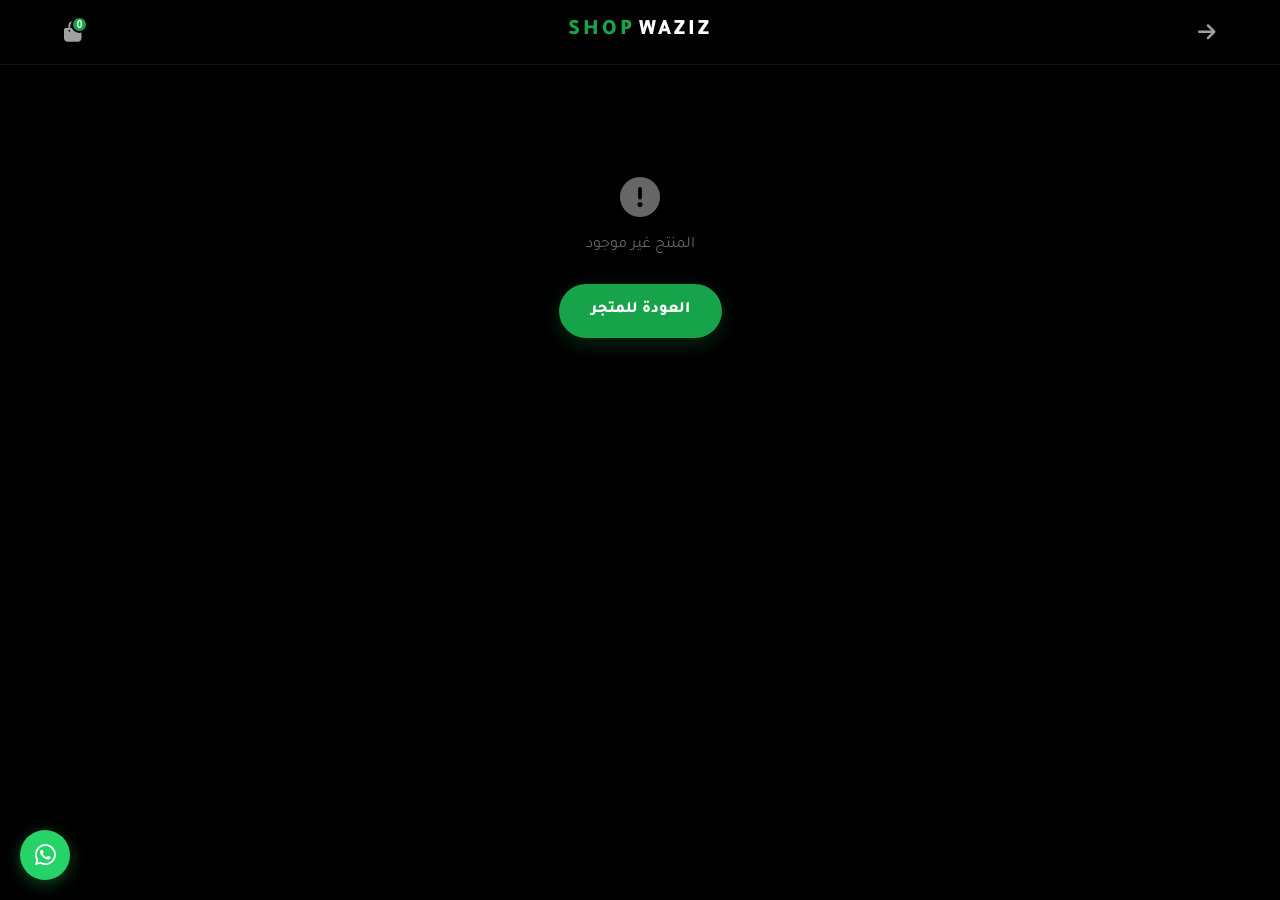
<file: product.html>
<!DOCTYPE html>
<html lang="ar" dir="rtl">
<head>
  <meta charset="UTF-8">
  <meta name="viewport" content="width=device-width, initial-scale=1.0">
  <title>المنتج | WAZIZ SHOP</title>
  <meta name="description" content="تفاصيل المنتج، الألوان والمقاسات المتوفرة، وطلب سريع مع توصيل لجميع المدن المغربية والدفع عند الاستلام.">
  <link rel="canonical" href="https://wazizshop.com/product.html">

  <meta property="og:type" content="product">
  <meta property="og:site_name" content="WAZIZ SHOP">
  <meta property="og:title" content="المنتج | WAZIZ SHOP">
  <meta property="og:url" content="https://wazizshop.com/product.html">
  <meta property="og:locale" content="ar_MA">

  <meta name="twitter:card" content="summary_large_image">

  <meta name="theme-color" content="#000000">
  <link rel="icon" href="favicon.ico" sizes="any">

  <link rel="preconnect" href="https://fonts.googleapis.com">
  <link rel="preconnect" href="https://fonts.gstatic.com" crossorigin>
  <link rel="stylesheet" href="https://fonts.googleapis.com/css2?family=Tajawal:wght@400;700;800;900&display=swap">

  <link rel="preconnect" href="https://cdnjs.cloudflare.com" crossorigin>
  <link rel="stylesheet" href="https://cdnjs.cloudflare.com/ajax/libs/font-awesome/6.4.0/css/all.min.css" media="print" onload="this.media='all'">
  <noscript><link rel="stylesheet" href="https://cdnjs.cloudflare.com/ajax/libs/font-awesome/6.4.0/css/all.min.css"></noscript>

  <link rel="stylesheet" href="assets/css/style.css">
</head>
<body>
  <a href="#productPage" class="skip-link">تخطي إلى المحتوى</a>

  <!-- ── Header ── -->
  <header class="site-header">
    <div class="nav-inner">
      <button class="icon-btn" onclick="history.back()" aria-label="رجوع">
        <i class="fas fa-arrow-right" aria-hidden="true"></i>
      </button>
      <a href="index.html" class="nav-logo">WAZIZ <span>SHOP</span></a>
      <button class="icon-btn" data-action="toggle-cart" aria-label="سلة التسوق" aria-haspopup="true">
        <i class="fas fa-shopping-bag" aria-hidden="true"></i>
        <span class="badge" id="cartBadge">0</span>
      </button>
    </div>
  </header>

  <!-- ── Product Content ── -->
  <main id="productPage" class="product-page">
    <div style="text-align:center; padding:60px 20px; color:var(--text-muted);">
      <i class="fas fa-spinner fa-spin" style="font-size:28px;" aria-hidden="true"></i>
      <span class="sr-only">جاري التحميل...</span>
    </div>
  </main>

  <div id="toast" role="status" aria-live="polite"></div>

  <!-- ── Cart Drawer ── -->
  <div class="drawer-overlay" id="cartOverlay"></div>
  <div class="drawer" id="cartDrawer" role="dialog" aria-modal="true" aria-label="سلة التسوق">
    <div class="drawer-header">
      <span class="drawer-title"><i class="fas fa-shopping-bag" aria-hidden="true"></i> سلة التسوق</span>
      <button class="icon-btn" data-action="toggle-cart" aria-label="إغلاق السلة"><i class="fas fa-times" aria-hidden="true"></i></button>
    </div>
    <div class="drawer-body" id="cartBody"></div>
    <div class="drawer-footer" id="cartFoot" style="display:none">
      <div class="cart-total-row">
        <span>المجموع:</span>
        <span class="cart-total-amount" id="cartTotal">0 درهم</span>
      </div>
      <button class="submit-btn" type="button" data-action="open-checkout">
        <i class="fas fa-check-circle" aria-hidden="true"></i>
        إتمام الطلب
      </button>
    </div>
  </div>

  <!-- ── Checkout Drawer ── -->
  <div class="drawer-overlay" id="coOverlay"></div>
  <div class="co-drawer" id="coDrawer" role="dialog" aria-modal="true" aria-label="تأكيد الطلب">
    <div class="drawer-header">
      <span class="drawer-title"><i class="fas fa-map-marker-alt" aria-hidden="true"></i> تأكيد الطلب</span>
      <button class="icon-btn" type="button" data-action="close-checkout" aria-label="إغلاق"><i class="fas fa-times" aria-hidden="true"></i></button>
    </div>
    <div class="drawer-body" id="coBody">
      <form id="checkoutForm" novalidate>
        <div class="form-field"><label for="cName">الاسم الكامل</label><input type="text" id="cName" name="name" placeholder="اسمك الكامل" autocomplete="name" required></div>
        <div class="form-field"><label for="cPhone">رقم الهاتف</label><input type="tel" id="cPhone" name="phone" placeholder="06XXXXXXXX" autocomplete="tel" required></div>
        <div class="form-field"><label for="cCity">المدينة</label><input type="text" id="cCity" name="city" placeholder="مدينتك" autocomplete="address-level2" required></div>
        <div class="form-field"><label for="cAddr">العنوان التفصيلي</label><textarea id="cAddr" name="address" placeholder="الحي، الشارع..." autocomplete="street-address" required></textarea></div>
        <button class="submit-btn" id="coSubmitBtn" type="submit">
          <i class="fas fa-paper-plane" aria-hidden="true"></i>
          تأكيد الطلب الآن
        </button>
      </form>
    </div>
  </div>

  <!-- ── WhatsApp ── -->
  <a href="https://wa.me/212604971625" class="whatsapp-float" target="_blank" rel="noopener" aria-label="واتساب">
    <i class="fab fa-whatsapp" aria-hidden="true"></i>
  </a>

  <script type="module" src="assets/js/product.js"></script>
</body>
</html>
</file>
<file: assets/css/style.css>
/*
  WAZIZ SHOP – 2026 Redesign
  Palette: Black · White · Emerald Green
  Mobile-First · Premium · Clean
*/

:root {
  --black:   #000000;
  --white:   #ffffff;
  --green:   #16a34a;
  --green-dark: #15803d;
  --green-light: #dcfce7;
  --green-mid: #22c55e;

  --bg:      #000000;
  --surface: #0f0f0f;
  --surface2: #1a1a1a;
  --border:  rgba(255,255,255,0.08);
  --border-green: rgba(22,163,74,0.35);

  --text:    #ffffff;
  --text-secondary: #a1a1a1;
  --text-muted: #666666;

  --radius-sm: 8px;
  --radius:    14px;
  --radius-lg: 20px;
  --radius-xl: 28px;

  --shadow-sm:  0 2px 8px rgba(0,0,0,0.4);
  --shadow:     0 8px 24px rgba(0,0,0,0.6);
  --shadow-green: 0 6px 20px rgba(22,163,74,0.25);

  --transition: all 0.25s cubic-bezier(0.4, 0, 0.2, 1);
  --transition-fast: all 0.15s ease;
}

/* ─── Reset ─── */
*, *::before, *::after { box-sizing: border-box; margin: 0; padding: 0; -webkit-tap-highlight-color: transparent; }
html { scroll-behavior: smooth; }
body {
  font-family: 'Tajawal', sans-serif;
  background: var(--bg);
  color: var(--text);
  line-height: 1.6;
  direction: rtl;
  overflow-x: hidden;
  -webkit-font-smoothing: antialiased;
}
a { text-decoration: none; color: inherit; }
img { display: block; max-width: 100%; }

/* ─── Header ─── */
.site-header {
  position: sticky;
  top: 0;
  z-index: 1000;
  background: rgba(0,0,0,0.92);
  backdrop-filter: blur(16px);
  -webkit-backdrop-filter: blur(16px);
  border-bottom: 1px solid var(--border);
}
.nav-inner {
  max-width: 1200px;
  margin: 0 auto;
  padding: 0 16px;
  height: 64px;
  display: flex;
  align-items: center;
  justify-content: space-between;
}
.nav-logo {
  font-size: 20px;
  font-weight: 900;
  color: var(--white);
  text-transform: uppercase;
  letter-spacing: 3px;
  display: flex;
  align-items: center;
  gap: 4px;
}
.nav-logo span { color: var(--green); }
.nav-logo img { height: 36px; width: auto; }

.icon-btn {
  background: none;
  border: none;
  font-size: 20px;
  cursor: pointer;
  color: var(--text-secondary);
  position: relative;
  padding: 8px;
  border-radius: 50%;
  transition: var(--transition-fast);
  display: flex;
  align-items: center;
  justify-content: center;
}
.icon-btn:hover { color: var(--white); background: var(--surface2); }
.badge {
  position: absolute;
  top: 2px;
  right: 2px;
  background: var(--green);
  color: var(--white);
  font-size: 10px;
  width: 17px;
  height: 17px;
  border-radius: 50%;
  display: flex;
  align-items: center;
  justify-content: center;
  font-weight: 800;
  border: 2px solid var(--black);
}

/* ─── Hero ─── */
.hero {
  position: relative;
  height: 62vh;
  min-height: 340px;
  background: var(--black);
  overflow: hidden;
  display: flex;
  align-items: center;
  justify-content: center;
}
.hero img {
  position: absolute;
  inset: 0;
  width: 100%;
  height: 100%;
  object-fit: cover;
  opacity: 0.38;
  transform: scale(1.04);
  transition: transform 8s ease;
}
.hero:hover img { transform: scale(1); }
.hero::after {
  content: '';
  position: absolute;
  inset: 0;
  background: linear-gradient(to top, rgba(0,0,0,0.9) 0%, transparent 60%);
}
.hero-content {
  position: relative;
  z-index: 1;
  text-align: center;
  padding: 24px 20px;
  animation: heroEntrance 0.8s ease forwards;
}
@keyframes heroEntrance {
  from { opacity: 0; transform: translateY(20px); }
  to   { opacity: 1; transform: translateY(0); }
}
.hero-title {
  font-size: clamp(28px, 7vw, 52px);
  font-weight: 900;
  margin-bottom: 20px;
  line-height: 1.1;
}
.btn-primary {
  display: inline-flex;
  align-items: center;
  gap: 8px;
  padding: 14px 32px;
  background: var(--green);
  color: var(--white);
  font-weight: 800;
  font-size: 16px;
  border: none;
  border-radius: var(--radius-xl);
  cursor: pointer;
  transition: var(--transition);
  box-shadow: var(--shadow-green);
}
.btn-primary:hover {
  background: var(--green-dark);
  transform: translateY(-2px);
  box-shadow: 0 10px 28px rgba(22,163,74,0.35);
}
.btn-primary:active { transform: translateY(0); }

/* ─── Sections ─── */
.section {
  padding: 40px 16px;
  max-width: 1200px;
  margin: 0 auto;
}
.section-title {
  font-size: 20px;
  font-weight: 800;
  margin-bottom: 24px;
  color: var(--white);
  display: flex;
  align-items: center;
  gap: 10px;
}
.section-title::before {
  content: '';
  display: block;
  width: 4px;
  height: 22px;
  background: var(--green);
  border-radius: 2px;
  flex-shrink: 0;
}

/* ─── Grid ─── */
.grid {
  display: grid;
  grid-template-columns: repeat(2, 1fr);
  gap: 12px;
}
@media (min-width: 480px) { .grid { gap: 16px; } }
@media (min-width: 768px) {
  .grid { grid-template-columns: repeat(auto-fill, minmax(240px, 1fr)); gap: 20px; }
}

/* ─── Product Card ─── */
.pcard {
  background: var(--surface);
  border-radius: var(--radius);
  overflow: hidden;
  border: 1px solid var(--border);
  cursor: pointer;
  transition: var(--transition);
  position: relative;
}
.pcard:hover {
  border-color: var(--border-green);
  transform: translateY(-4px);
  box-shadow: var(--shadow-green);
}
.pcard:active { transform: translateY(-1px); }

.pcard-img {
  position: relative;
  aspect-ratio: 1 / 1;
  overflow: hidden;
  background: var(--surface2);
}
.pcard-img img {
  width: 100%;
  height: 100%;
  object-fit: contain;
  transition: transform 0.5s ease;
  background: var(--surface2);
  padding: 4px;
}
.pcard:hover .pcard-img img { transform: scale(1.05); }

.pcard-badge {
  position: absolute;
  top: 8px;
  right: 8px;
  background: #ef4444;
  color: #fff;
  padding: 3px 8px;
  font-size: 11px;
  font-weight: 800;
  border-radius: 6px;
  letter-spacing: 0.5px;
}

.pcard-body { padding: 12px; }
.pcard-name {
  font-size: 14px;
  font-weight: 700;
  margin-bottom: 6px;
  white-space: nowrap;
  overflow: hidden;
  text-overflow: ellipsis;
  color: var(--text);
}
.pcard-price { display: flex; align-items: center; gap: 8px; flex-wrap: wrap; }
.price-now { color: var(--green-mid); font-weight: 800; font-size: 16px; }
.price-old { color: var(--text-muted); text-decoration: line-through; font-size: 12px; }

/* ─── Product Page ─── */
.product-page {
  padding: 20px 16px 40px;
  max-width: 800px;
  margin: 0 auto;
}

.product-gallery { margin-bottom: 24px; }
.main-img-wrap {
  width: 100%;
  aspect-ratio: 1 / 1;
  border-radius: var(--radius-lg);
  overflow: hidden;
  background: var(--surface2);
  border: 1px solid var(--border);
  position: relative;
}
.main-img {
  width: 100%;
  height: 100%;
  object-fit: contain;
  transition: opacity 0.2s ease;
  background: var(--surface2);
}
.thumb-grid {
  display: grid;
  grid-template-columns: repeat(4, 1fr);
  gap: 8px;
  margin-top: 10px;
}
.thumb-img {
  width: 100%;
  aspect-ratio: 1 / 1;
  object-fit: contain;
  border-radius: var(--radius-sm);
  cursor: pointer;
  border: 2px solid transparent;
  opacity: 0.55;
  background: var(--surface2);
  transition: var(--transition-fast);
}
.thumb-img:hover { opacity: 0.85; }
.thumb-img.active {
  border-color: var(--green);
  opacity: 1;
}

/* Product Info */
.product-info { padding: 0; }
.product-name {
  font-size: 22px;
  font-weight: 900;
  margin-bottom: 10px;
  line-height: 1.3;
}
.product-prices {
  display: flex;
  align-items: center;
  gap: 12px;
  margin-bottom: 16px;
}
.product-price-now {
  font-size: 26px;
  font-weight: 900;
  color: var(--green-mid);
}
.product-price-old {
  font-size: 16px;
  color: var(--text-muted);
  text-decoration: line-through;
}
.discount-tag {
  background: rgba(239,68,68,0.15);
  color: #ef4444;
  padding: 3px 10px;
  border-radius: 20px;
  font-size: 12px;
  font-weight: 800;
}
.product-desc {
  color: var(--text-secondary);
  font-size: 14px;
  line-height: 1.7;
  margin-bottom: 24px;
  background: var(--surface);
  padding: 14px 16px;
  border-radius: var(--radius);
  border-right: 3px solid var(--border-green);
}

/* ─── Option Groups ─── */
.option-group { margin-bottom: 20px; }
.option-label {
  display: block;
  font-weight: 700;
  margin-bottom: 10px;
  font-size: 13px;
  color: var(--text-secondary);
  text-transform: uppercase;
  letter-spacing: 0.5px;
}
.chips { display: flex; gap: 8px; flex-wrap: wrap; }
.chip {
  padding: 8px 18px;
  border: 1.5px solid var(--border);
  border-radius: var(--radius-sm);
  cursor: pointer;
  font-size: 14px;
  font-weight: 700;
  transition: var(--transition-fast);
  background: var(--surface2);
  color: var(--text-secondary);
  font-family: 'Tajawal', sans-serif;
}
.chip:hover { border-color: var(--green); color: var(--white); }
.chip.active {
  border-color: var(--green);
  color: var(--green-mid);
  background: rgba(22,163,74,0.1);
}
.chip.out-of-stock {
  opacity: 0.35;
  cursor: not-allowed;
  text-decoration: line-through;
}

/* Color chips */
.color-swatch-group { display: flex; gap: 10px; flex-wrap: wrap; }
.color-swatch {
  width: 34px;
  height: 34px;
  border-radius: 50%;
  border: 2.5px solid var(--border);
  cursor: pointer;
  transition: var(--transition-fast);
  position: relative;
}
.color-swatch:hover { transform: scale(1.1); }
.color-swatch.active {
  border-color: var(--green);
  box-shadow: 0 0 0 3px rgba(22,163,74,0.3);
  transform: scale(1.1);
}
.color-swatch.out-of-stock { opacity: 0.3; cursor: not-allowed; }
.color-swatch .color-name-tooltip {
  position: absolute;
  bottom: calc(100% + 6px);
  left: 50%;
  transform: translateX(-50%);
  background: var(--surface2);
  color: var(--text);
  font-size: 11px;
  white-space: nowrap;
  padding: 3px 8px;
  border-radius: 4px;
  pointer-events: none;
  opacity: 0;
  transition: opacity 0.15s ease;
  border: 1px solid var(--border);
}
.color-swatch:hover .color-name-tooltip { opacity: 1; }

/* Color classes */
.color-swatch.black  { background: #000; border-color: #444; }
.color-swatch.white  { background: #fff; }
.color-swatch.silver { background: linear-gradient(135deg,#c0c0c0,#e8e8e8); }
.color-swatch.blue   { background: #1d4ed8; }
.color-swatch.green  { background: #16a34a; }
.color-swatch.red    { background: #dc2626; }
.color-swatch.gray   { background: #6b7280; }
.color-swatch.navy   { background: #1e3a5f; }
.color-swatch.beige  { background: #d2b48c; }
.color-swatch.brown  { background: #92400e; }

/* Size chart hint */
.size-hint {
  font-size: 12px;
  color: var(--text-muted);
  margin-top: 8px;
  display: flex;
  align-items: center;
  gap: 5px;
}

/* ─── CTA Buttons ─── */
.btn-buy-now {
  width: 100%;
  padding: 16px;
  background: var(--green);
  color: var(--white);
  border: none;
  border-radius: var(--radius);
  font-weight: 900;
  font-size: 17px;
  cursor: pointer;
  transition: var(--transition);
  font-family: 'Tajawal', sans-serif;
  box-shadow: var(--shadow-green);
  display: flex;
  align-items: center;
  justify-content: center;
  gap: 8px;
  margin-bottom: 10px;
}
.btn-buy-now:hover {
  background: var(--green-dark);
  transform: translateY(-2px);
  box-shadow: 0 10px 28px rgba(22,163,74,0.4);
}
.btn-buy-now:active { transform: translateY(0); }

.btn-add-cart {
  width: 100%;
  padding: 14px;
  background: transparent;
  color: var(--white);
  border: 1.5px solid var(--border);
  border-radius: var(--radius);
  font-weight: 800;
  font-size: 16px;
  cursor: pointer;
  transition: var(--transition);
  font-family: 'Tajawal', sans-serif;
  display: flex;
  align-items: center;
  justify-content: center;
  gap: 8px;
}
.btn-add-cart:hover {
  border-color: var(--green);
  color: var(--green-mid);
  background: rgba(22,163,74,0.05);
}

.cta-group { margin-top: 24px; display: flex; flex-direction: column; gap: 10px; }

/* ─── Order Form ─── */
.order-section {
  margin-top: 30px;
  background: var(--surface);
  border-radius: var(--radius-lg);
  border: 1px solid var(--border);
  overflow: hidden;
}
.order-section-header {
  padding: 16px 20px;
  background: var(--surface2);
  border-bottom: 1px solid var(--border);
  font-weight: 800;
  font-size: 15px;
  display: flex;
  align-items: center;
  gap: 8px;
}
.order-section-header i { color: var(--green); }
.order-section-body { padding: 20px; }

.form-field { margin-bottom: 14px; }
.form-field label {
  display: block;
  font-weight: 700;
  margin-bottom: 6px;
  font-size: 13px;
  color: var(--text-secondary);
}
.form-field input,
.form-field textarea {
  width: 100%;
  padding: 12px 14px;
  background: var(--surface2);
  border: 1.5px solid var(--border);
  border-radius: var(--radius-sm);
  color: var(--text);
  font-family: 'Tajawal', sans-serif;
  font-size: 14px;
  outline: none;
  transition: var(--transition-fast);
  direction: rtl;
}
.form-field input:focus,
.form-field textarea:focus {
  border-color: var(--green);
  background: rgba(22,163,74,0.04);
}
.form-field textarea { min-height: 80px; resize: vertical; }
.form-field input::placeholder,
.form-field textarea::placeholder { color: var(--text-muted); }

.submit-btn {
  width: 100%;
  padding: 16px;
  background: var(--green);
  color: var(--white);
  border: none;
  border-radius: var(--radius);
  font-weight: 900;
  font-size: 17px;
  cursor: pointer;
  transition: var(--transition);
  font-family: 'Tajawal', sans-serif;
  display: flex;
  align-items: center;
  justify-content: center;
  gap: 8px;
  box-shadow: var(--shadow-green);
}
.submit-btn:hover {
  background: var(--green-dark);
  transform: translateY(-2px);
}
.submit-btn:active { transform: translateY(0); }
.submit-btn:disabled { opacity: 0.6; cursor: not-allowed; transform: none; }

/* ─── Cart Drawer ─── */
.drawer-overlay {
  position: fixed;
  inset: 0;
  background: rgba(0,0,0,0.75);
  z-index: 1500;
  display: none;
  backdrop-filter: blur(4px);
  -webkit-backdrop-filter: blur(4px);
  animation: fadeOverlay 0.2s ease;
}
.drawer-overlay.open { display: block; }
@keyframes fadeOverlay { from { opacity: 0; } to { opacity: 1; } }

.drawer {
  position: fixed;
  top: 0;
  left: -100%;
  width: 88%;
  max-width: 360px;
  height: 100%;
  background: #0a0a0a;
  z-index: 2000;
  transition: left 0.3s cubic-bezier(0.4,0,0.2,1);
  display: flex;
  flex-direction: column;
  border-right: 1px solid var(--border);
}
.drawer.open { left: 0; }

.drawer-header {
  padding: 18px 16px;
  border-bottom: 1px solid var(--border);
  display: flex;
  justify-content: space-between;
  align-items: center;
  flex-shrink: 0;
}
.drawer-title {
  font-weight: 800;
  font-size: 16px;
  display: flex;
  align-items: center;
  gap: 8px;
}
.drawer-title i { color: var(--green); }
.drawer-body {
  flex: 1;
  overflow-y: auto;
  padding: 16px;
  overscroll-behavior: contain;
}
.drawer-footer {
  padding: 16px;
  border-top: 1px solid var(--border);
  flex-shrink: 0;
}

.cart-item {
  display: flex;
  gap: 12px;
  margin-bottom: 12px;
  align-items: center;
  background: var(--surface);
  padding: 10px 12px;
  border-radius: var(--radius);
  border: 1px solid var(--border);
  transition: var(--transition-fast);
}
.cart-item:hover { border-color: var(--border-green); }
.cart-item img {
  width: 50px;
  height: 50px;
  object-fit: cover;
  border-radius: 8px;
  background: var(--surface2);
  flex-shrink: 0;
}
.cart-item-info { flex: 1; min-width: 0; }
.cart-item-name {
  font-weight: 700;
  font-size: 13px;
  white-space: nowrap;
  overflow: hidden;
  text-overflow: ellipsis;
}
.cart-item-meta { font-size: 11px; color: var(--text-muted); margin-top: 2px; }
.cart-item-price { font-weight: 800; color: var(--green-mid); font-size: 14px; margin-top: 3px; }
.cart-item-remove {
  background: none;
  border: none;
  color: var(--text-muted);
  cursor: pointer;
  padding: 6px;
  border-radius: 6px;
  transition: var(--transition-fast);
  flex-shrink: 0;
}
.cart-item-remove:hover { color: #ef4444; background: rgba(239,68,68,0.1); }

.cart-total-row {
  display: flex;
  justify-content: space-between;
  align-items: center;
  margin-bottom: 14px;
  font-weight: 800;
  font-size: 16px;
}
.cart-total-amount { color: var(--green-mid); font-size: 18px; }

.cart-empty {
  text-align: center;
  padding: 48px 20px;
  color: var(--text-muted);
  font-size: 14px;
}
.cart-empty i { font-size: 36px; margin-bottom: 12px; opacity: 0.3; display: block; }

/* ─── Checkout Drawer (RTL — comes from right) ─── */
.co-drawer {
  position: fixed;
  top: 0;
  right: -100%;
  width: 88%;
  max-width: 360px;
  height: 100%;
  background: #0a0a0a;
  z-index: 2000;
  transition: right 0.3s cubic-bezier(0.4,0,0.2,1);
  display: flex;
  flex-direction: column;
  border-left: 1px solid var(--border);
}
.co-drawer.open { right: 0; }

/* ─── Success State ─── */
.success-box {
  text-align: center;
  padding: 40px 20px;
}
.suc-ico {
  font-size: 52px;
  color: var(--green);
  margin-bottom: 16px;
  animation: popIn 0.4s cubic-bezier(0.175, 0.885, 0.32, 1.275);
}
@keyframes popIn {
  from { transform: scale(0); opacity: 0; }
  to   { transform: scale(1); opacity: 1; }
}
.success-box h3 { font-size: 20px; font-weight: 800; margin-bottom: 8px; }
.success-box p { color: var(--text-secondary); font-size: 14px; }

/* ─── Toast ─── */
#toast {
  position: fixed;
  bottom: 90px;
  left: 50%;
  transform: translateX(-50%);
  background: var(--surface2);
  color: var(--text);
  padding: 10px 22px;
  border-radius: 40px;
  font-size: 13px;
  font-weight: 700;
  display: none;
  z-index: 3000;
  box-shadow: var(--shadow);
  border: 1px solid var(--border-green);
  white-space: nowrap;
}
#toast.success { background: rgba(22,163,74,0.15); color: var(--green-mid); }
#toast.error   { background: rgba(239,68,68,0.15); color: #ef4444; }

/* ─── WhatsApp Float ─── */
.whatsapp-float {
  position: fixed;
  bottom: 20px;
  left: 20px;
  width: 50px;
  height: 50px;
  background: #25d366;
  color: white;
  border-radius: 50%;
  display: flex;
  align-items: center;
  justify-content: center;
  font-size: 24px;
  box-shadow: 0 4px 16px rgba(37,211,102,0.35);
  z-index: 1000;
  transition: var(--transition);
}
.whatsapp-float:hover { transform: scale(1.08); box-shadow: 0 6px 24px rgba(37,211,102,0.5); }

/* ─── Footer ─── */
.site-footer {
  background: var(--surface);
  border-top: 1px solid var(--border);
  padding: 40px 20px 30px;
  text-align: center;
}
.footer-logo {
  font-size: 18px;
  font-weight: 900;
  letter-spacing: 2px;
  color: var(--white);
  margin-bottom: 8px;
  text-transform: uppercase;
}
.footer-logo span { color: var(--green); }
.footer-tagline { color: var(--text-muted); font-size: 13px; margin-bottom: 20px; }
.footer-copy { font-size: 11px; color: var(--text-muted); opacity: 0.5; }

/* ─── Spinner ─── */
.spinner {
  width: 18px;
  height: 18px;
  border: 2.5px solid rgba(255,255,255,0.25);
  border-top-color: var(--white);
  border-radius: 50%;
  animation: spin 0.7s linear infinite;
  display: inline-block;
  vertical-align: middle;
}
@keyframes spin { to { transform: rotate(360deg); } }

/* ─── Animations / Reveal ─── */
.reveal {
  opacity: 0;
  transform: translateY(16px);
  animation: revealUp 0.45s ease forwards;
}
@keyframes revealUp {
  to { opacity: 1; transform: translateY(0); }
}
.reveal:nth-child(1) { animation-delay: 0.05s; }
.reveal:nth-child(2) { animation-delay: 0.1s; }
.reveal:nth-child(3) { animation-delay: 0.15s; }
.reveal:nth-child(4) { animation-delay: 0.2s; }
.reveal:nth-child(5) { animation-delay: 0.25s; }
.reveal:nth-child(6) { animation-delay: 0.3s; }

/* ─── Reduced Motion ─── */
@media (prefers-reduced-motion: reduce) {
  *, *::before, *::after {
    animation-duration: 0.01ms !important;
    transition-duration: 0.01ms !important;
  }
}

/* ─── Desktop Tweaks ─── */
@media (min-width: 768px) {
  .product-page { padding: 32px 24px 60px; }
  .product-layout {
    display: grid;
    grid-template-columns: 1fr 1fr;
    gap: 40px;
    align-items: start;
  }
  .product-gallery { margin-bottom: 0; }
  .nav-logo { font-size: 22px; }
}

/* ─── Product cards are now <a> tags (better SEO/a11y) — restore block layout ─── */
.pcard { display: block; }

/* ─── Accessibility: visible focus ring for keyboard users ─── */
a:focus-visible,
button:focus-visible,
.chip:focus-visible,
.color-swatch:focus-visible,
input:focus-visible,
textarea:focus-visible,
.thumb-img:focus-visible {
  outline: 2px solid var(--green-mid);
  outline-offset: 2px;
}

/* ─── Skip link (keyboard/screen-reader users can bypass the header) ─── */
.skip-link {
  position: absolute;
  top: -100px;
  right: 16px;
  background: var(--green);
  color: var(--white);
  padding: 10px 18px;
  border-radius: var(--radius-sm);
  z-index: 4000;
  font-weight: 700;
  transition: top 0.2s ease;
}
.skip-link:focus { top: 12px; }

/* ─── Screen-reader-only text ─── */
.sr-only {
  position: absolute;
  width: 1px; height: 1px;
  padding: 0; margin: -1px;
  overflow: hidden;
  clip: rect(0,0,0,0);
  white-space: nowrap;
  border: 0;
}
</file>
